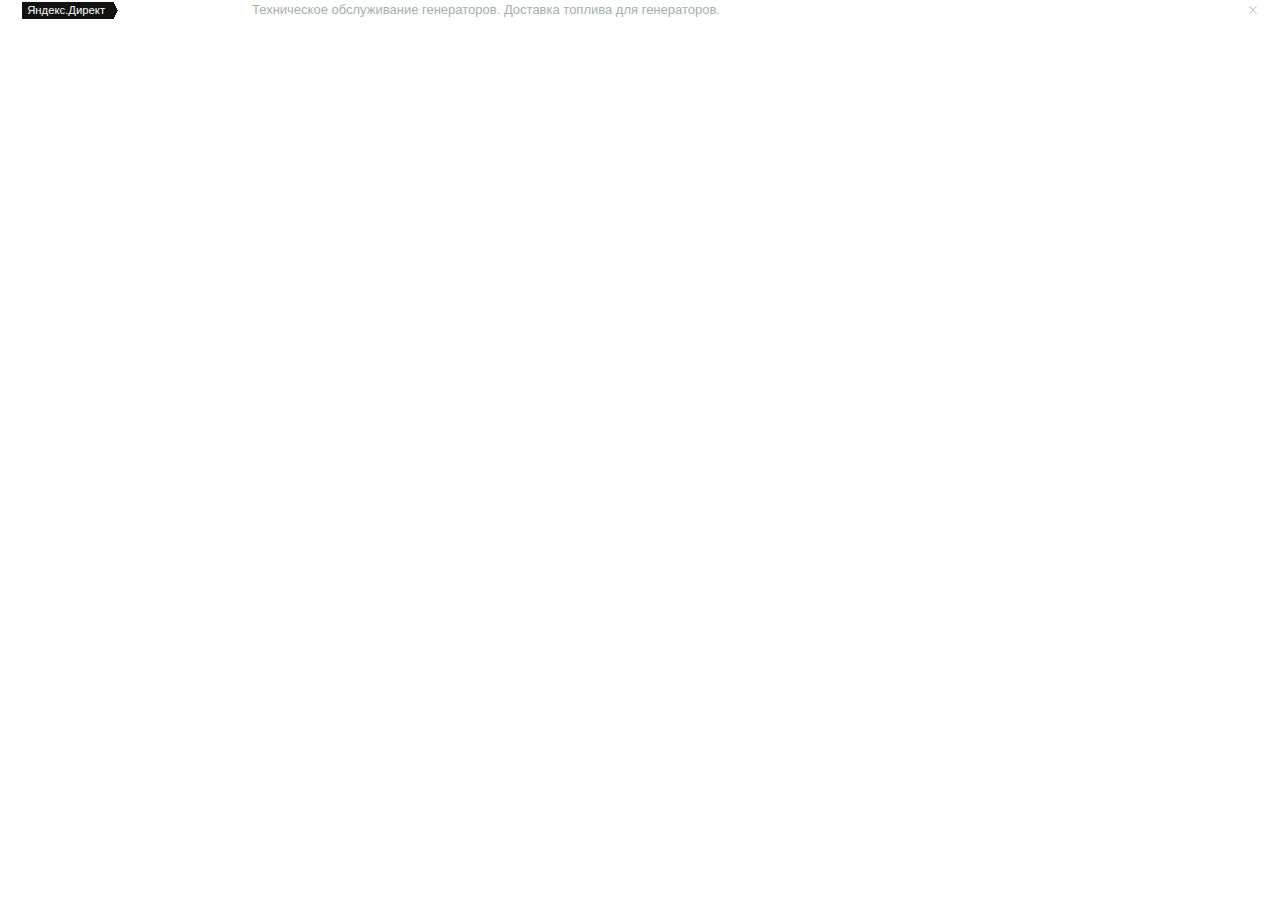
<file: site_Forge/pic/узор_files/direct_target_iframe.htm>
<!DOCTYPE html>
<html><head>
<meta http-equiv="content-type" content="text/html; charset=UTF-8"><meta charset="utf-8"><style>html{overflow:hidden}body{font-family:Arial,Helvetica,sans-serif;font-size:13px;margin:0;padding:0}.yandex_ad_search_frame{position:relative;margin:0 9px 0 1px;padding:10px 10px 10px 10px;background:#faf7f2;border:1px solid #dedddb}.yandex_ad_between_frame{position:relative;margin-right:16px;padding:10px;background:#fff;border:1px solid #dedddb}.yandex_ad_stripe_frame{height:28px;padding:5px 10px 1px 10px;background:#fff1bc}.yandex_ad_stripe-over-gallery_frame{margin:0 20px}html .yandex_ad_search_frame .yap-links-underline-false .yap-contacts{font-size:100%!important;padding-top:.4em!important}html .yandex_ad_search_frame .yap-border-type-none.yap-logo-transparent-true a.yap-logo-text{font-size:100%!important;padding:0!important;text-decoration:none!important}html .yandex_ad_between_frame .yap-links-underline-false .yap-contacts{font-size:100%!important;padding-top:.4em!important}html .yandex_ad_between_frame .yap-border-type-none.yap-logo-transparent-true a.yap-logo-text{font-size:100%!important;padding:0!important;text-decoration:none!important}html .yandex_ad_stripe_frame .yap-type-row .yap-logo{margin-right:1.54em!important}html .yandex_ad_stripe_frame .yap-type-row .yap-item .yap-title-text{font-size:115%!important;margin:0 14px 0 3px!important}html .yandex_ad_stripe_frame .yap-border-type-none.yap-logo-transparent-true a.yap-logo-text{font-size:100%!important;padding:0!important;text-decoration:none!important}html .yandex_ad_stripe_frame .yap-type-row .yap-body-text{position:relative!important;top:1px!important}</style><script charset="utf-8" src="direct_target_iframe_data/watch.js"></script><style type="text/css">.yap-D-I-101833-2,.yap-D-I-101833-2 yatag{display:block!important;box-sizing:content-box!important}.yap-D-I-101833-2,.yap-D-I-101833-2 a,.yap-D-I-101833-2 b,.yap-D-I-101833-2 em,.yap-D-I-101833-2 img,.yap-D-I-101833-2 table,.yap-D-I-101833-2 tbody,.yap-D-I-101833-2 td,.yap-D-I-101833-2 tr{font-size:inherit!important;background:none!important;border:none!important;border-radius:0!important;border-spacing:0!important;border-collapse:collapse!important;box-sizing:content-box!important;clear:none!important;float:none!important;font-variant:normal!important;font-weight:400!important;height:auto!important;letter-spacing:normal!important;line-height:normal!important;margin:0!important;max-height:none!important;max-width:none!important;min-height:0!important;min-width:0!important;outline:none!important;padding:0!important;position:static!important;text-align:left!important;text-decoration:none!important;text-indent:0!important;text-transform:none!important;vertical-align:baseline!important;visibility:visible!important;word-spacing:normal!important}.yap-D-I-101833-2 table{display:table!important;empty-cells:hide!important;table-layout:fixed!important}.yap-D-I-101833-2 table,.yap-D-I-101833-2 td{font-size:100%!important}.yap-D-I-101833-2 td{display:table-cell!important;vertical-align:middle!important}#yap-D-I-101833-2 .yap-layout_block_vertical .yap-title-block{display:block!important}#yap-D-I-101833-2 .yap-layout_block_poster .yap-title-block,#yap-D-I-101833-2 .yap-layout_block_mailru .yap-title-block{display:inline!important}#yap-D-I-101833-2 .yap-type-vertical .yap-logo{position:static!important}#yap-D-I-101833-2 .yap-layout_block_row .yap-logo{top:0!important}.yap-D-I-101833-2{overflow:visible!important;white-space:normal!important;width:100%!important;font-size:100%!important;color:#A4AFAE!important;font-family:inherit!important}.yap-D-I-101833-2,.yap-D-I-101833-2 .yap-layout{position:relative!important;z-index:1!important}.yap-D-I-101833-2 .yap-layout{overflow:hidden!important}.yap-D-I-101833-2 .yap-contacts__item-link:hover,.yap-D-I-101833-2 .yap-domain__text,.yap-D-I-101833-2 .yap-domain__text:hover,.yap-D-I-101833-2 .yap-sitelinks__link span,.yap-D-I-101833-2 .yap-title-block__text span{text-decoration:none!important;border-bottom-style:solid!important}.yap-D-I-101833-2 .yap-layout_block_0x50{font-size:13px!important}.yap-D-I-101833-2 .yap-layout__items{width:100%!important;border-collapse:collapse!important}.yap-D-I-101833-2 .yap-layout__outer{position:relative!important;z-index:1!important;zoom:1!important}.yap-D-I-101833-2 .yap-layout_block_1000x120 .yap-layout__outer,.yap-D-I-101833-2 .yap-layout_block_grid .yap-layout__outer,.yap-D-I-101833-2 .yap-layout_block_horizontal .yap-layout__outer{overflow:hidden!important}.yap-D-I-101833-2 .yap-layout__inner{overflow:hidden!important;width:auto!important;padding:.7em!important}.yap-D-I-101833-2 .yap-layout_type_medium .yap-layout__inner{padding:.6em .1em .6em .6em!important}.yap-D-I-101833-2 .yap-layout_type_medium .yap-layout__warning{margin-right:.4em!important}.yap-D-I-101833-2 .yap-layout__body{margin-top:0.23em!important}.yap-D-I-101833-2 .yap-layout__bd-rating{margin:.4em 0!important}.yap-D-I-101833-2 .yap-layout__schedule,.yap-D-I-101833-2 .yap-layout__sitelinks,.yap-D-I-101833-2 .yap-layout__warning{margin-top:.23em!important}.yap-D-I-101833-2 .yap-layout__adtune{display:none!important;position:absolute!important;right:1px!important;top:1px!important;cursor:pointer!important;z-index:10!important}.yap-D-I-101833-2 .yap-layout__item:hover .yap-layout__adtune,.yap-D-I-101833-2 .yap-layout_adtune-always-visible .yap-layout__adtune{display:block!important}.yap-D-I-101833-2 .yap-layout__adtune-message{left:-101%!important;top:0!important;width:100%!important;height:100%!important;display:block!important;position:absolute!important}.yap-D-I-101833-2 .yap-layout__item_abused .yap-layout__inner,.yap-D-I-101833-2 .yap-layout__item_abused .yap-layout__inner *{visibility:hidden!important}.yap-D-I-101833-2 .yap-layout__item_abused .yap-layout__adtune-message{left:0!important;transition:left .4s ease-out!important}.yap-D-I-101833-2 .yap-layout__picture-rating{margin-top:.23em!important}.yap-D-I-101833-2 .yap-layout__app{margin-top:.6em!important}.yap-D-I-101833-2 .yap-layout_block_fixed .yap-layout__app{margin-top:.4em!important}.yap-D-I-101833-2 .yap-layout_block_320x50 .yap-layout__app{margin-top:0!important;padding-bottom:.2em!important}.yap-D-I-101833-2 .yap-layout_hide_app .yap-layout__app{display:none!important}.yap-D-I-101833-2 .yap-layout_block_fixed.yap-layout_type_narrow .yap-layout__app{padding-right:5px!important;text-align:center!important}.yap-D-I-101833-2 .yap-layout_block_0x50 .yap-layout__extra{margin-top:-1px!important}.yap-D-I-101833-2 .yap-layout_block_320x50 .yap-layout__item_adtune .yap-layout__title{margin-right:14px!important}.yap-D-I-101833-2 .yap-layout_block_320x100 .yap-layout__body{margin-top:0!important}.yap-D-I-101833-2 .yap-layout__app_style_android{padding-top:.3em!important}.yap-D-I-101833-2 .yap-layout__wrapper{background:transparent!important;border:0 solid #DDDCDA!important;border-radius:0!important;position:relative!important;z-index:1!important}.yap-D-I-101833-2 .yap-layout_block_horizontal .yap-layout__wrapper{margin-right:!important}.yap-D-I-101833-2 .yap-layout_block_grid .yap-layout__wrapper{margin-right:!important}.yap-D-I-101833-2 .yap-layout_block_fixed-vertical .yap-layout__wrapper{height:NaNpx!important}.yap-D-I-101833-2 .yap-layout_block_fixed-horizontal .yap-layout__wrapper{margin-left:17px!important;width:NaNpx!important;height:NaNpx!important}.yap-D-I-101833-2 .yap-layout_block_320x100.yap-layout_block_fixed-horizontal .yap-layout__wrapper{margin-left:15px!important;width:NaNpx!important}.yap-D-I-101833-2 .yap-layout_block_0x50 .yap-layout__wrapper{padding-left:17px!important;border:none!important;background:transparent!important}.yap-D-I-101833-2 .yap-layout__logo{display:inline-block!important;padding-left:.7em!important;box-sizing:border-box!important;background:#121212!important}.yap-D-I-101833-2 .yap-layout_type_medium .yap-layout__logo{padding-left:.6em!important}.yap-D-I-101833-2 .yap-layout_block_fixed-vertical .yap-layout__logo{padding-left:5px!important}.yap-D-I-101833-2 .yap-layout_block_fixed-horizontal .yap-layout__logo{overflow:hidden!important;position:absolute!important;left:0!important;top:0!important;width:17px!important;height:100%!important;padding:0!important}.yap-D-I-101833-2 .yap-layout_block_compact .yap-layout__logo{z-index:1!important;position:relative!important;float:left!important;margin-right:.5em!important;padding-left:.4em!important}.yap-D-I-101833-2 .yap-layout_block_0x50 .yap-layout__logo{overflow:hidden!important;position:absolute!important;left:0!important;top:0!important;width:17px!important;height:100%!important;padding:0!important;margin:0!important}.yap-D-I-101833-2 .yap-layout_block_compact .yap-layout__item_abused .yap-layout__logo,.yap-D-I-101833-2 .yap-layout_block_compact .yap-layout__item_abused .yap-layout__logo *{visibility:visible!important}.yap-D-I-101833-2 .yap-layout_block_row .yap-layout__logo{float:none!important;display:inline-block!important;vertical-align:!important}.yap-D-I-101833-2 .yap-layout_block_mailru .yap-layout__logo{padding:.4em .8em!important;font-size:120%!important;color:#666!important;background:none!important}.yap-D-I-101833-2 .yap-layout__item{vertical-align:top!important;border:0 solid #DDDCDA!important;border-radius:0!important;background:transparent!important}.yap-D-I-101833-2 .yap-layout__item_abused{background:#fff!important}.yap-D-I-101833-2 .yap-layout_block_vertical .yap-layout__item{border-bottom-width:!important}.yap-D-I-101833-2 .yap-layout_block_vertical tr:last-child .yap-layout__item{border-bottom-width:!important}.yap-D-I-101833-2 .yap-layout_block_horizontal .yap-layout__item{width:100.00%!important;border-right-width:0!important}.yap-D-I-101833-2 .yap-layout_block_horizontal .yap-layout__item:last-child{border-right-width:!important}.yap-D-I-101833-2 .yap-layout_block_grid .yap-layout__item{width:200.00%!important}.yap-D-I-101833-2 .yap-layout_block_grid .yap-layout__item_nth_1,.yap-D-I-101833-2 .yap-layout_block_grid .yap-layout__item_nth_2{border-bottom-width:!important}.yap-D-I-101833-2 .yap-layout_block_grid .yap-layout__item_nth_1,.yap-D-I-101833-2 .yap-layout_block_grid .yap-layout__item_nth_3{border-right-width:!important}.yap-D-I-101833-2 .yap-layout_block_fixed-vertical .yap-layout__item{vertical-align:middle!important}.yap-D-I-101833-2 .yap-layout_block_compact .yap-layout__item{overflow:hidden!important;padding:.1539em!important;padding-right:15px!important}.yap-D-I-101833-2 .yap-layout_block_poster .yap-layout__item{tap-highlight-color:transparent!important;outline:none!important}.yap-D-I-101833-2 .yap-layout_block_poster .yap-layout__item_picture_true{cursor:pointer!important}.yap-D-I-101833-2 .yap-layout_block_poster .yap-layout__item_picture_false{background-color:#fff!important}.yap-D-I-101833-2 .yap-layout_block_poster .yap-layout__item_abused{background:#fff!important}.yap-D-I-101833-2 .yap-layout_block_0x50 .yap-layout__item{height:50px!important;border:0 solid #DDDCDA!important;border-radius:0!important;background:transparent!important;padding:0 15px 0 0!important}.yap-D-I-101833-2 .yap-layout_block_0x50 .yap-layout__item.yap-layout__item_picture_false{padding-left:5px!important}.yap-D-I-101833-2 .yap-layout_type_compatible .yap-layout__picture,.yap-D-I-101833-2 .yap-layout_type_medium .yap-layout__picture,.yap-D-I-101833-2 .yap-layout_type_wide .yap-layout__picture{float:left!important;padding-right:.7em!important}.yap-D-I-101833-2 .yap-layout_type_medium .yap-layout__picture{padding-right:.6em!important}.yap-D-I-101833-2 .yap-layout_type_narrow .yap-layout__picture{padding-bottom:.7em!important;margin:0 auto!important}.yap-D-I-101833-2 .yap-layout_block_fixed.yap-layout_type_compatible .yap-layout__picture,.yap-D-I-101833-2 .yap-layout_block_fixed.yap-layout_type_medium .yap-layout__picture,.yap-D-I-101833-2 .yap-layout_block_fixed.yap-layout_type_wide .yap-layout__picture{padding-right:5px!important}.yap-D-I-101833-2 .yap-layout_block_fixed.yap-layout_block_adaptive .yap-layout__picture{padding-right:6px!important}.yap-D-I-101833-2 .yap-layout_block_fixed.yap-layout_type_narrow .yap-layout__picture{padding-bottom:5px!important;position:relative!important;left:-2px!important}.yap-D-I-101833-2 .yap-layout_block_fixed.yap-layout_block_adaptive.yap-layout_type_narrow .yap-layout__picture{padding:0 0 7px!important;left:0!important}.yap-D-I-101833-2 .yap-layout_block_fixed.yap-layout_block_320x50 .yap-layout__picture{padding:0!important;overflow:hidden!important;border-radius:0!important}.yap-D-I-101833-2 .yap-layout_block_poster .yap-layout__picture{float:none!important;display:block!important;padding:0!important;margin-bottom:0!important;margin-right:0!important;background-position:50%!important;background-repeat:no-repeat!important;background-size:contain!important;box-shadow:inset 0 0 0 1px rgba(0,0,0,.1)!important;border:none!important;position:absolute!important;z-index:2!important;left:50%!important;top:50%!important}.yap-D-I-101833-2 .yap-layout_block_poster .yap-layout__picture_plain{border:none!important;box-shadow:none!important}.yap-D-I-101833-2 .yap-layout_block_mailru .yap-layout__picture{padding-right:.6em!important}.yap-D-I-101833-2 .yap-layout_block_0x50 .yap-layout__picture{overflow:hidden!important;float:left!important;margin:-2px 0!important;margin-right:6px!important;border-radius:0!important}.yap-D-I-101833-2 .yap-layout__icon{display:block!important}.yap-D-I-101833-2 .yap-layout__icon-img{display:block!important;width:100%!important;height:auto!important}.yap-D-I-101833-2 .yap-layout_type_medium .yap-layout__content,.yap-D-I-101833-2 .yap-layout_type_wide .yap-layout__content{overflow:hidden!important}.yap-D-I-101833-2 .yap-layout__item_picture_false .yap-layout__content{overflow:visible!important}.yap-D-I-101833-2 .yap-layout_type_medium .yap-layout__item_age .yap-layout__content,.yap-D-I-101833-2 .yap-layout_type_wide .yap-layout__item_age .yap-layout__content{padding-bottom:1px!important}.yap-D-I-101833-2 .yap-layout_block_adaptive .yap-layout__content{zoom:1!important}.yap-D-I-101833-2 .yap-layout_block_320x50 .yap-layout__content{padding:2px 1px 1px 5px!important}#yap-D-I-101833-2 .yap-layout_block_compact .yap-layout__content{overflow:hidden!important}.yap-D-I-101833-2 .yap-layout_block_row .yap-layout__content{display:inline!important;margin-left:.6em!important;text-overflow:ellipsis!important}.yap-D-I-101833-2 .yap-layout_block_poster .yap-layout__content{position:relative!important;z-index:1!important;zoom:1!important}.yap-D-I-101833-2 .yap-layout_block_poster .yap-layout__item_video .yap-layout__content{margin-bottom:-1px!important;padding-bottom:1px!important}.yap-D-I-101833-2 .yap-layout_block_0x50 .yap-layout__content{padding:2px 2px 2px 0!important}.yap-D-I-101833-2 .yap-layout_block_320x50.yap-layout_block_fixed-small .yap-layout__content{line-height:11px!important}.yap-D-I-101833-2 .yap-layout__contacts{margin-top:.23em!important}.yap-D-I-101833-2 .yap-layout_hide_contacts.yap-layout_hide_domain .yap-layout__contacts{display:none!important}.yap-D-I-101833-2 .yap-layout_block_320x50 .yap-layout__contacts{margin-top:0!important}.yap-D-I-101833-2 .yap-layout_block_poster .yap-layout__contacts{margin-top:.63em!important}.yap-D-I-101833-2 .yap-layout_block_mailru .yap-layout__contacts{padding-top:.6em!important;margin-top:0!important;overflow:hidden!important}.yap-D-I-101833-2 .yap-layout_block_mailru-vertical .yap-layout__contacts{clear:both!important;zoom:1!important}.yap-D-I-101833-2 .yap-layout_block_0x50 .yap-layout__contacts{margin-top:0!important}.yap-D-I-101833-2 .yap-layout__rating{position:relative!important;top:.1em!important;display:inline-block!important;vertical-align:top!important;margin-left:.5em!important;font-size:.8em!important}.yap-D-I-101833-2 .yap-layout_hide-title-rating .yap-layout__rating{display:none!important}.yap-D-I-101833-2 .yap-layout_block_0x50 .yap-layout__rating{margin-left:1em!important}.yap-D-I-101833-2 .yap-layout__age{vertical-align:top!important;display:inline-block!important}.yap-D-I-101833-2 .yap-layout_block_compact .yap-layout__age{position:absolute!important;right:0!important;top:0!important;margin:0!important}.yap-D-I-101833-2 .yap-layout_block_row .yap-layout__age{display:inline!important;position:static!important;margin-left:.6em!important}.yap-D-I-101833-2 .yap-layout_block_0x50 .yap-layout__age{top:2px!important}.yap-D-I-101833-2 .yap-layout_block_poster .yap-layout__age{vertical-align:middle!important;margin-top:-2px!important}.yap-D-I-101833-2 .yap-layout__address{zoom:1!important;overflow:hidden!important;width:100%!important;margin-top:.23em!important}.yap-D-I-101833-2 .yap-layout_hide_address .yap-layout__address{display:none!important}.yap-D-I-101833-2 .yap-layout_block_mailru .yap-layout__address{width:auto!important}.yap-D-I-101833-2 .yap-layout_block_vertical .yap-layout__items{border-spacing:0 0!important;margin-top:0!important;margin-bottom:0!important}.yap-D-I-101833-2 .yap-layout_block_horizontal .yap-layout__items{border-spacing:!important;margin-left:!important}.yap-D-I-101833-2 .yap-layout_block_grid .yap-layout__items{border-spacing:!important;margin:!important}.yap-D-I-101833-2{width:!important;height:!important}.yap-D-I-101833-2 .yap-layout_block_fixed{font-size:13px!important;width:px!important;height:px!important}.yap-D-I-101833-2 .yap-layout_block_fixed.yap-layout_block_fixed-medium{font-size:11px!important}.yap-D-I-101833-2 .yap-layout_block_fixed.yap-layout_block_fixed-small{font-size:10px!important}.yap-D-I-101833-2 .yap-layout_block_fixed.yap-layout_invisible,.yap-D-I-101833-2 .yap-layout_block_fixed.yap-layout_invisible *{visibility:hidden!important}.yap-D-I-101833-2 .yap-layout_block_fixed .yap-layout__items{height:100%!important}.yap-D-I-101833-2 .yap-layout_block_fixed .yap-layout__inner{padding:5px 1px 5px 5px!important}.yap-D-I-101833-2 .yap-layout_block_fixed.yap-layout_block_adaptive .yap-layout__inner{padding:5px 6px!important}.yap-D-I-101833-2 .yap-layout_block_fixed .yap-layout__warning{margin-right:4px!important}.yap-D-I-101833-2 .yap-layout_block_fixed.yap-layout_block_fixed-small .yap-layout__warning{margin-top:0!important}.yap-D-I-101833-2 .yap-layout_hide_schedule .yap-layout__schedule,.yap-D-I-101833-2 .yap-layout_hide_sitelinks .yap-layout__sitelinks{display:none!important}.yap-D-I-101833-2 .yap-layout_block_fixed-horizontal.yap-layout_text-inline .yap-layout__body,.yap-D-I-101833-2 .yap-layout_block_fixed-horizontal.yap-layout_text-inline .yap-layout__title{display:inline!important}.yap-D-I-101833-2 .yap-layout_block_fixed-horizontal.yap-layout_text-inline .yap-layout__title{margin-right:5px!important}.yap-D-I-101833-2 .yap-layout_block_fixed-horizontal.yap-layout_text-inline .yap-layout__body{margin-top:0!important}.yap-D-I-101833-2 .yap-layout_block_320x100 .yap-layout__inner{padding:5px!important;padding-right:1px!important}.yap-D-I-101833-2 .yap-layout_block_160x600 .yap-layout__inner{padding-right:0!important}.yap-D-I-101833-2 .yap-layout_block_320x50 .yap-layout__inner{padding:0!important}.yap-D-I-101833-2 .yap-layout_block_320x50 .yap-layout__body,.yap-D-I-101833-2 .yap-layout_block_320x50 .yap-layout__schedule,.yap-D-I-101833-2 .yap-layout_block_320x50 .yap-layout__sitelinks,.yap-D-I-101833-2 .yap-layout_block_320x50 .yap-layout__warning{margin-top:0!important}.yap-D-I-101833-2 .yap-layout_block_300x250 .yap-layout__wrapper{position:relative!important;margin:0!important;width:auto!important;height:250px!important;overflow:hidden!important}.yap-D-I-101833-2 .yap-layout_block_300x250 .yap-layout__item{position:relative!important;min-height:100%!important;vertical-align:top!important}.yap-D-I-101833-2 .yap-layout_block_300x250 .yap-layout__outer{padding:14px 14px 17px!important}.yap-D-I-101833-2 .yap-layout_block_300x250 .yap-layout__inner{padding:0!important}#yap-D-I-101833-2 .yap-layout_block_300x250 .yap-layout__title{padding-bottom:0.38em!important;display:block!important;line-height:1.1!important;font-size:27px!important;box-sizing:border-box!important}#yap-D-I-101833-2 .yap-layout_block_300x250 .yap-layout__content{width:100%!important;overflow:hidden!important;font-size:15px!important;box-sizing:border-box!important}#yap-D-I-101833-2 .yap-layout_block_300x250 .yap-layout__warning{margin:0!important;padding-top:5px!important;clear:both!important}#yap-D-I-101833-2 .yap-layout_block_300x250 .yap-layout__picture{position:relative!important;float:right!important;padding:0!important;margin-left:14px!important;margin-bottom:2px!important;padding-bottom:1px!important;overflow:hidden!important;text-align:right!important}#yap-D-I-101833-2 .yap-layout_block_300x250 .yap-layout__picture img{position:relative!important;height:100%!important}#yap-D-I-101833-2 .yap-layout_block_300x250 .yap-layout__body{margin-top:0!important;overflow:hidden!important;line-height:1.1!important;word-wrap:break-word!important}#yap-D-I-101833-2 .yap-layout_block_300x250 .yap-layout__age{margin-bottom:1px!important;font-size:14px!important;vertical-align:middle!important}#yap-D-I-101833-2 .yap-layout_block_300x250 .yap-layout__app{margin-top:11px!important;overflow:hidden!important}#yap-D-I-101833-2 .yap-layout_block_300x250.yap-layout_two-ads .yap-layout__item{min-height:auto!important;vertical-align:middle!important}#yap-D-I-101833-2 .yap-layout_block_300x250.yap-layout_two-ads .yap-layout__item_nth_2{padding-bottom:12px!important}#yap-D-I-101833-2 .yap-layout_block_300x250.yap-layout_two-ads .yap-layout__outer{padding:7px 14px!important}#yap-D-I-101833-2 .yap-layout_block_300x250.yap-layout_two-ads .yap-layout__title{padding-bottom:5px!important;font-size:22px!important}#yap-D-I-101833-2 .yap-layout_block_300x250.yap-layout_two-ads .yap-layout__content{font-size:14px!important}#yap-D-I-101833-2 .yap-layout_block_300x250.yap-layout_two-ads .yap-layout__warning{padding-top:3px!important}.yap-D-I-101833-2 .yap-layout_block_compact{min-width:290px!important;overflow:hidden!important}.yap-D-I-101833-2 .yap-layout_block_compact .yap-layout__inner{padding:0!important;overflow:hidden!important;text-overflow:ellipsis!important;position:relative!important;z-index:1!important}.yap-D-I-101833-2 .yap-layout_block_compact .yap-layout__title{white-space:nowrap!important;overflow:hidden!important;text-overflow:ellipsis!important}.yap-D-I-101833-2 .yap-layout_block_compact .yap-layout__item_age_true .yap-layout__title{padding-right:3em!important}.yap-D-I-101833-2 .yap-layout_block_compact .yap-layout__title-domain{display:inline!important;padding-left:.4em!important}.yap-D-I-101833-2 .yap-layout_block_compact.yap-layout_hide-title-domain .yap-layout__title-domain{display:none!important}.yap-D-I-101833-2 .yap-layout_block_compact .yap-layout__body{margin-top:0!important;white-space:nowrap!important;overflow:hidden!important;text-overflow:ellipsis!important}.yap-D-I-101833-2 .yap-layout_block_compact .yap-layout__adtune{position:absolute!important;right:2px!important;top:4px!important;z-index:5!important}.yap-D-I-101833-2 .yap-layout_block_row{min-width:500px!important;white-space:nowrap!important}.yap-D-I-101833-2 .yap-layout_block_row .yap-layout__body,.yap-D-I-101833-2 .yap-layout_block_row .yap-layout__title{display:inline!important}.yap-D-I-101833-2 .yap-layout_block_row .yap-layout__item_age_true .yap-layout__title{padding-right:0!important}.yap-D-I-101833-2 .yap-layout_block_row .yap-layout__title-domain{display:none!important}.yap-D-I-101833-2 .yap-layout_block_row .yap-layout__body,.yap-D-I-101833-2 .yap-layout_block_row .yap-layout__body-domain{margin-left:.4em!important}.yap-D-I-101833-2 .yap-layout_block_row .yap-layout__adtune{right:1px!important;top:50%!important;margin-top:-7px!important}.yap-D-I-101833-2 .yap-layout_block_row .yap-favicon{vertical-align:top!important}.yap-D-I-101833-2 .yap-layout_block_row .yap-layout__inner{padding:!important}.yap-D-I-101833-2 .yap-layout_block_poster{max-width:300px!important;min-width:200px!important;font-size:13px!important}.yap-D-I-101833-2 .yap-layout_block_poster .yap-layout__inner,.yap-D-I-101833-2 .yap-layout_block_poster .yap-layout__outer{overflow:hidden!important;position:relative!important;z-index:1!important;zoom:1!important}.yap-D-I-101833-2 .yap-layout_block_poster .yap-layout__inner{padding:7px!important;margin:0!important}.yap-D-I-101833-2 .yap-layout_block_poster .yap-layout__slider,.yap-D-I-101833-2 .yap-layout_block_poster .yap-layout__title,.yap-D-I-101833-2 .yap-layout_block_poster .yap-layout__warning{padding:9px!important;background:#fff!important;position:relative!important;z-index:3!important;margin:0!important}.yap-D-I-101833-2 .yap-layout_block_poster .yap-layout__title{padding-right:25px!important}.yap-D-I-101833-2 .yap-layout_block_poster .yap-layout__body{margin:0!important}.yap-D-I-101833-2 .yap-layout_block_poster .yap-layout__arrow{position:absolute!important;bottom:0!important;right:0!important;width:28px!important;height:28px!important;line-height:28px!important;text-align:center!important;transition:opacity .3s ease-in-out,bottom .3s ease-in-out,-webkit-transform .3s ease-in-out!important;transition:opacity .3s ease-in-out,transform .3s ease-in-out,bottom .3s ease-in-out!important;transition:opacity .3s ease-in-out,transform .3s ease-in-out,bottom .3s ease-in-out,-webkit-transform .3s ease-in-out!important;opacity:.6!important}.yap-D-I-101833-2 .yap-layout_block_poster .yap-layout__item_short_true .yap-layout__arrow{bottom:-.3em!important}.yap-D-I-101833-2 .yap-layout_block_poster .yap-layout__arrow_roll-up{right:-28px!important;opacity:0!important;-webkit-transform:translateY(-15px) rotateX(180deg)!important;transform:translateY(-15px) rotateX(180deg)!important;transition:opacity .3s ease-in-out,right 0ms linear .3s,-webkit-transform .3s ease-in-out!important;transition:opacity .3s ease-in-out,transform .3s ease-in-out,right 0ms linear .3s!important;transition:opacity .3s ease-in-out,transform .3s ease-in-out,right 0ms linear .3s,-webkit-transform .3s ease-in-out!important}.yap-D-I-101833-2 .yap-layout_block_poster .yap-layout__arrow path,.yap-D-I-101833-2 .yap-layout_block_poster .yap-layout__arrow path:hover{fill:#A4AFAE!important}.yap-D-I-101833-2 .yap-layout_block_poster .yap-layout__adtune{z-index:5!important;display:block!important;position:absolute!important;right:14px!important;top:14px!important}.yap-D-I-101833-2 .yap-layout_block_poster .yap-layout__sitelinks{margin-top:.55em!important}.yap-D-I-101833-2 .yap-layout_block_poster .yap-layout__app,.yap-D-I-101833-2 .yap-layout_block_poster .yap-layout__schedule{margin-top:.63em!important}.yap-D-I-101833-2 .yap-layout_block_poster .yap-layout__title-domain,.yap-D-I-101833-2 .yap-layout_block_poster .yap-layout__title-rating{margin-top:.23em!important}.yap-D-I-101833-2 .yap-layout_block_poster .yap-layout__title-domain{font-size:13px!important}.yap-D-I-101833-2 .yap-layout_block_poster .yap-layout__bg{position:absolute!important;z-index:1!important;top:0!important;left:0!important;width:100%!important;height:100%!important;text-align:center!important}.yap-D-I-101833-2 .yap-layout_block_poster .yap-layout__bg_old-ie,.yap-D-I-101833-2 .yap-layout_block_poster .yap-layout__bg_svg{top:-30%!important;left:-50%!important;width:200%!important;height:200%!important}.yap-D-I-101833-2 .yap-layout_block_poster .yap-layout__bg-img{width:100%!important;height:100%!important;background-position:50% 50%!important;background-size:cover!important;background-repeat:no-repeat!important;background-color:#fff!important;opacity:.3!important;-webkit-transform:scale(2)!important;-ms-transform:scale(2)!important;transform:scale(2)!important;-webkit-transform-origin:center 30%!important;-ms-transform-origin:center 30%!important;transform-origin:center 30%!important;-webkit-filter:blur(2px)!important;filter:blur(2px)!important}.yap-D-I-101833-2 .yap-layout_block_poster .yap-layout__bg_svg svg{position:absolute!important;top:0!important;left:0!important;width:100%!important;height:100%!important;opacity:.3!important}.yap-D-I-101833-2 .yap-layout_block_poster .yap-layout__bg_old-ie img{height:100%!important;display:inline-block!important;opacity:.3!important;filter:alpha(opacity=30)!important}.yap-D-I-101833-2 .yap-layout_block_poster .yap-layout__video{position:absolute!important;z-index:2!important;left:50%!important;top:50%!important;transition:visibility 0s linear 0s!important}.yap-D-I-101833-2 .yap-layout_block_poster .yap-layout__slider{z-index:2!important;box-sizing:border-box!important;padding-top:0!important;transition:opacity .3s ease-in-out,-webkit-transform .3s ease-in-out!important;transition:transform .3s ease-in-out,opacity .3s ease-in-out!important;transition:transform .3s ease-in-out,opacity .3s ease-in-out,-webkit-transform .3s ease-in-out!important;-webkit-transform:translateY(-100%)!important;-ms-transform:translateY(-100%)!important;transform:translateY(-100%)!important;-webkit-transform-origin:left top!important;-ms-transform-origin:left top!important;transform-origin:left top!important;opacity:0!important}.yap-D-I-101833-2 .yap-layout_block_poster .yap-layout__item_hover .yap-layout__slider,.yap-D-I-101833-2 .yap-layout_block_poster .yap-layout__item_picture_false .yap-layout__slider{-webkit-transform:none!important;-ms-transform:none!important;transform:none!important;opacity:1!important}.yap-D-I-101833-2 .yap-layout_block_poster .yap-layout__item_hover .yap-layout__video{visibility:hidden!important;transition:visibility 0s linear .3s!important}.yap-D-I-101833-2 .yap-layout_block_poster .yap-layout__item_hover .yap-layout__arrow{-webkit-transform:translateY(30px)!important;-ms-transform:translateY(30px)!important;transform:translateY(30px)!important;opacity:0!important}.yap-D-I-101833-2 .yap-layout_block_poster .yap-layout__item_hover .yap-layout__arrow_roll-up{right:0!important;display:block!important;opacity:.6!important;-webkit-transform:rotateX(180deg)!important;transform:rotateX(180deg)!important;transition:opacity .3s ease-in-out,right 0ms linear,-webkit-transform .3s ease-in-out!important;transition:opacity .3s ease-in-out,transform .3s ease-in-out,right 0ms linear!important;transition:opacity .3s ease-in-out,transform .3s ease-in-out,right 0ms linear,-webkit-transform .3s ease-in-out!important}.yap-D-I-101833-2 .yap-layout_block_poster .yap-layout__arrow svg{height:100%!important}.yap-D-I-101833-2 .yap-layout_block_poster .yap-layout__item_abused .yap-layout__bg{display:none!important}.yap-D-I-101833-2 .yap-layout_block_poster-horizontal{max-width:300px!important;min-width:200px!important}.yap-D-I-101833-2 .yap-layout_block_poster-horizontal .yap-layout__outer,.yap-D-I-101833-2 .yap-layout_block_poster-horizontal .yap-layout__slider-inner,.yap-D-I-101833-2 .yap-layout_block_poster-horizontal .yap-layout__title{box-sizing:border-box!important}.yap-D-I-101833-2 .yap-layout_block_mobile .yap-layout__outer{font-size:19px!important}.yap-D-I-101833-2 .yap-layout_block_mobile .yap-layout__wrapper{height:100%!important;box-sizing:border-box!important}.yap-D-I-101833-2 .yap-layout_block_mobile .yap-layout__inner{padding:19px 19px 22px!important}.yap-D-I-101833-2 .yap-layout_block_mobile .yap-layout__content{margin-bottom:14px!important}.yap-D-I-101833-2 .yap-layout_block_fixed.yap-layout_block_mobile .yap-layout__picture{width:100%!important;margin-bottom:17px!important;padding:0!important;overflow:hidden!important}.yap-D-I-101833-2 .yap-layout_block_mobile .yap-layout__warning{margin:0!important}.yap-D-I-101833-2 .yap-layout_block_mobile .yap-layout__title{margin:0!important}.yap-D-I-101833-2 .yap-layout_block_mobile .yap-layout__body{font-size:inherit!important}.yap-D-I-101833-2 .yap-layout_block_mobile .yap-layout__app,.yap-D-I-101833-2 .yap-layout_block_mobile .yap-layout__contacts{margin-top:17px!important}.yap-D-I-101833-2 .yap-layout_block_480x320 .yap-layout__item{vertical-align:middle!important}.yap-D-I-101833-2 .yap-layout_block_480x320 .yap-layout__picture{float:right!important;margin-left:11px!important}.yap-D-I-101833-2 .yap-layout_block_mobile .yap-layout__title-wrap{display:table!important;border-collapse:collapse!important;margin-bottom:14px!important}.yap-D-I-101833-2 .yap-layout_block_mobile .yap-layout__title,.yap-D-I-101833-2 .yap-layout_block_mobile .yap-layout__title-icon{display:table-cell!important;vertical-align:middle!important}.yap-D-I-101833-2 .yap-layout_block_mobile .yap-layout__title-icon{height:82px!important;padding-right:.5em!important}.yap-D-I-101833-2 .yap-layout_block_mobile .yap-layout__title-icon-link{display:block!important;height:82px!important}.yap-D-I-101833-2 .yap-layout_block_mobile .yap-layout__title-icon-image{display:block!important;height:100%!important}.yap-D-I-101833-2 .yap-layout_block_480x320 .yap-layout__adtune{z-index:4!important;position:absolute!important;right:10px!important;top:10px!important}.yap-D-I-101833-2 .yap-vk-main{font-family:Tahoma,Arial,Verdana,Lucida Sans,sans-serif!important;font-style:normal!important;font-weight:400!important;width:118px!important;padding:0!important;margin:0!important}.yap-D-I-101833-2 .yap-vk-main,.yap-D-I-101833-2 .yap-vk-main yatag{display:block!important}.yap-D-I-101833-2 .yap-vk-main img{border:0!important;display:inline-block!important}.yap-D-I-101833-2 .yap-vk-logo,.yap-D-I-101833-2 .yap-vk-logo *{color:#777!important;font-size:.91em!important;line-height:11px!important;font-weight:400!important;font-style:normal!important}.yap-D-I-101833-2 .yap-vk-logo{padding:3px 0 4px!important;text-align:center!important}.yap-D-I-101833-2 .yap-vk-main a.yap-vk-item,.yap-D-I-101833-2 .yap-vk-main a.yap-vk-item:hover,.yap-D-I-101833-2 .yap-vk-main a.yap-vk-item:visited{position:relative!important;display:block!important;padding:8px 3px 11px!important;text-decoration:none!important;color:#000!important;text-align:center!important;border-bottom:1px solid #dce3e9!important}.yap-D-I-101833-2 .yap-vk-main a.yap-vk-item.yap-vk-item-1{border-top:1px solid #dce3e9!important}.yap-D-I-101833-2 .yap-vk-title{color:#FFFFFF!important;font-weight:700!important;word-wrap:break-word!important}.yap-D-I-101833-2 .yap-vk-domain{color:#777!important;font-size:.91em!important;padding-top:3px!important;word-wrap:break-word!important}.yap-D-I-101833-2 .yap-vk-image{padding-top:9px!important}.yap-D-I-101833-2 .yap-vk-body{padding-top:10px!important;word-wrap:break-word!important}.yap-D-I-101833-2 .yap-vk-age,.yap-D-I-101833-2 .yap-vk-warning{color:#777!important;font-size:.82em!important;line-height:130%!important;padding-top:10px!important}.yap-D-I-101833-2 .yap-vk-app{margin-top:9px!important}.yap-D-I-101833-2 .yap-vk-new-main{width:145px!important;font-size:12px!important}.yap-D-I-101833-2 .yap-vk-new-main *{font-size:inherit!important;line-height:inherit!important}.yap-D-I-101833-2 .yap-vk-new-logo,.yap-D-I-101833-2 .yap-vk-new-logo *{color:#939699!important;font-weight:400!important;font-style:normal!important}.yap-D-I-101833-2 .yap-vk-new-logo{padding:3px 0 4px!important}.yap-D-I-101833-2 .yap-vk-new-main a.yap-vk-new-item,.yap-D-I-101833-2 .yap-vk-new-main a.yap-vk-new-item:hover,.yap-D-I-101833-2 .yap-vk-new-main a.yap-vk-new-item:visited{position:relative!important;border-bottom:1px solid #e2e6ed!important;padding:15px 0 13px!important;display:block!important;text-align:left!important}.yap-D-I-101833-2 .yap-vk-new-picture{position:relative!important;margin:0 0 7px!important}.yap-D-I-101833-2 .yap-vk-new-picture-border{position:absolute!important;top:0!important;right:0!important;bottom:0!important;left:0!important;border-radius:2px!important;border:1px solid rgba(0,0,0,.04)!important;pointer-events:none!important}.yap-D-I-101833-2 .yap-vk-new-image{display:block!important;border-radius:2px!important}.yap-D-I-101833-2 .yap-vk-new-title{color:#FFFFFF!important;font-weight:700!important;font-size:12px!important;line-height:15px!important;-webkit-font-smoothing:antialiased!important}.yap-D-I-101833-2 .yap-vk-new-domain{padding-top:1px!important;color:#939699!important;word-wrap:break-word!important;font-size:12px!important;line-height:15px!important}.yap-D-I-101833-2 .yap-vk-new-body{padding-top:3px!important;color:#A4AFAE!important;font-size:12px!important;line-height:15px!important}.yap-D-I-101833-2 .yap-vk-new-warning{padding-top:3px!important;color:#939699!important;font-size:.82em!important;line-height:1.3em!important}.yap-D-I-101833-2 .yap-vk-new-main .yap-vk-new-age{position:absolute!important;bottom:6px!important;right:6px!important;padding:0!important;margin:0!important;width:24px!important;height:15px!important;border-radius:40px!important;background-color:rgba(0, 0, 0, 0.7)!important;color:#fff!important;text-align:center!important;line-height:15px!important;font-size:9px!important}.yap-D-I-101833-2 .yap-vk-new-app{margin-top:5px!important}.yap-D-I-101833-2 .yap-layout_block_mailru{font-size:10px!important}.yap-D-I-101833-2 .yap-layout_block_mailru .yap-layout__inner{padding:.4em .8em 1.2em!important;overflow:hidden!important}.yap-D-I-101833-2 .yap-layout_block_mailru .yap-layout__title{margin-bottom:.5em!important}.yap-D-I-101833-2 .yap-layout_block_mailru .yap-layout__body{margin-top:0!important;overflow:hidden!important}.yap-D-I-101833-2 .yap-layout_block_mailru .yap-layout__warning{padding-top:.6em!important;margin-top:0!important;overflow:hidden!important;clear:both!important;zoom:1!important}.yap-D-I-101833-2 .yap-layout_block_mailru .yap-layout__adtune{right:3px!important}.yap-D-I-101833-2 .yap-layout_block_mailru .yap-layout__app{display:table-cell!important;margin:0!important;padding-top:.4em!important}.yap-D-I-101833-2 .yap-layout_block_mailru .yap-body-text,.yap-D-I-101833-2 .yap-layout_block_mailru .yap-layout__app{font-size:120%!important}.yap-D-I-101833-2 .yap-layout_block_mailru .yap-domain{font-size:110%!important}.yap-D-I-101833-2 .yap-layout_block_mailru .yap-warning{border-radius:0!important;font-size:100%!important}.yap-D-I-101833-2 .yap-layout_block_mailru .yap-domain:hover{color:#FFFFFF!important}.yap-D-I-101833-2 .yap-logo-block{position:relative!important;z-index:1!important}.yap-D-I-101833-2 .yap-layout_block_fixed .yap-logo-block{height:16px!important}.yap-D-I-101833-2 .yap-logo-block__text{font-family:Arial,sans-serif!important;font-size:87%!important;padding-right:4px!important;line-height:1.4!important;font-weight:400!important;color:#fff!important;text-decoration:none!important}.yap-D-I-101833-2 .yap-logo-block__text em{font-weight:400!important;font-style:normal!important;vertical-align:baseline!important}.yap-D-I-101833-2 .yap-logo-block__arrow{position:absolute!important;z-index:1!important;right:-9px!important;top:0!important;width:9px!important;height:100%!important;background-image:url("data:image/gif,GIF89a%C8%00)%00%80%01%00%12%12%12%FF%FF%FF!%F9%04%01%00%00%01%00%2C%00%00%00%00%C8%00)%00%00%02%AB%84%8F%A9%CB%ED%0F%A3%9C%B4%DA%1B%B2%DE%B7%FB%0F%86%E2%E8lf%40%A6%EA%CA%B6%D2%A9%B9%F2L%D7%14%9C%D9%FA%CE%CBx%0F%0C%0A-%BF%A1%F1%884%C0%92%CC%E6n%E9%8CJY%A7%A9%F5%0A%AAb%B7%DC%17%A7%0B%0E'L%E2%B2%F8kNc%D1%EA%B64%E6%8E%3B%E1%F2%3A2g%CF%0F%F1%FA~%0F%E5%17%A8%03(XhxhF%88%B8(%A2%C8%F8%88%E1%089%E9Ei%E9%25y%A9%89%40%B7%E9%A9%D4%F9%B9%C9%26zIV%3AJ%8A%0A%A9%B5J%D9%EA%FA%08%15%2B%0BK%7BXt%8B%98%AB%5B%88%93%D9%AB%F7%1B%EC%3BL%1C%F8%1BP%00%00%3B")!important;background-position:100%!important;background-repeat:no-repeat!important;margin-top:!important}.yap-D-I-101833-2 .yap-logo-fallback{display:none!important}.yap-D-I-101833-2 .yap-logo-block.yap-logo-block_type_vertical{display:block!important;position:absolute!important;z-index:1!important;left:0!important;bottom:6px!important;width:0!important;height:0!important}.yap-D-I-101833-2 .yap-layout_block_0x50 .yap-logo-block{bottom:0!important}.yap-D-I-101833-2 .yap-logo-block_type_vertical .yap-logo-block__text{display:inline-block!important;-webkit-transform:rotate(270deg)!important;-ms-transform:rotate(270deg)!important;transform:rotate(270deg)!important;-webkit-transform-origin:left top!important;-ms-transform-origin:left top!important;transform-origin:left top!important;font-size:10px!important;line-height:17px!important;padding:0!important}.yap-D-I-101833-2 .yap-layout_block_320x100 .yap-logo-block_type_vertical{left:-1px!important}.yap-D-I-101833-2 .yap-layout_block_320x100 .yap-logo-block_type_vertical .yap-logo-block__text{line-height:16px!important}.yap-D-I-101833-2 .yap-layout_block_0x50 .yap-logo-block_type_vertical .yap-logo-block__text{width:50px!important;text-align:center!important}.yap-D-I-101833-2 .yap-logo-block_type_vertical .yap-logo-block__arrow{display:none!important}.yap-D-I-101833-2 .yap-logo-fallback{display:block!important;width:100%!important;height:100%!important;position:absolute!important;z-index:1!important;bottom:6px!important;left:0!important;background-image:url([data-uri])!important;background-position:bottom!important;background-repeat:no-repeat!important}.yap-D-I-101833-2 .yap-layout_block_fixed .yap-logo-block__text{font-size:11px!important}.yap-D-I-101833-2 .yap-layout_block_row .yap-logo__text{text-decoration:!important}.yap-D-I-101833-2 .yap-layout_block_row .yap-logo__text:hover{text-decoration:!important}.yap-D-I-101833-2 .yap-layout_block_300x250 .yap-logo-block__text{padding:0!important}.yap-D-I-101833-2 .yap-logo_stamp{position:absolute!important;bottom:0!important;right:0!important;z-index:3!important;overflow:hidden!important;opacity:.7!important;filter:alpha(opacity=50)!important;text-align:center!important;cursor:pointer!important}.yap-D-I-101833-2 .yap-logo_stamp__text{display:inline-block!important;line-height:1.2em!important;color:#A4AFAE!important;vertical-align:top!important;font-size:10px!important}.yap-D-I-101833-2 .yap-logo_stamp__text em{font-style:normal!important}.yap-D-I-101833-2 .yap-logo_stamp:hover{opacity:1!important;filter:alpha(opacity=100)!important}.yap-D-I-101833-2 .yap-logo_stamp:hover .yap-logo_stamp__text{text-decoration:underline!important}.yap-D-I-101833-2 .yap-layout_block_300x250 .yap-logo_stamp{right:14px!important}.yap-D-I-101833-2 .yap-layout_block_mobile .yap-logo_stamp{opacity:1!important;padding:0 3px!important;bottom:3px!important;right:3px!important}.yap-D-I-101833-2 .yap-layout_block_mobile .yap-logo_stamp__text{font-size:11px!important;text-decoration:none!important;border-bottom-color:rgba(164,175,174,0.3)!important;border-bottom-width:0px!important;border-bottom-style:solid!important}.yap-D-I-101833-2 .yap-layout_block_mobile .yap-logo_stamp:hover .yap-logo_stamp__text{text-decoration:none!important}.yap-D-I-101833-2 .yap-picture-block{overflow:hidden!important}.yap-D-I-101833-2 .yap-picture-block__image,.yap-D-I-101833-2 .yap-picture-block__link{display:block!important}.yap-D-I-101833-2 .yap-picture-block__link{position:relative!important;left:50%!important}.yap-D-I-101833-2 .yap-favicon{position:relative!important;margin-top:-0.2em!important;margin-right:.3em!important;width:1em!important;height:1em!important;min-width:8px!important;max-width:16px!important;min-height:8px!important;max-height:16px!important;display:inline-block!important;vertical-align:middle!important}.yap-D-I-101833-2 .yap-layout_block_poster .yap-favicon,.yap-D-I-101833-2 .yap-layout_block_row .yap-favicon{width:16px!important;height:16px!important}.yap-D-I-101833-2 .yap-layout_block_row .yap-favicon{margin-top:0!important}.yap-D-I-101833-2 .yap-title-block{display:inline!important}.yap-D-I-101833-2 .yap-title-block__text{color:#FFFFFF!important;line-height:1.1!important}.yap-D-I-101833-2 .yap-title-block__text span{border-bottom-color:rgba(255,255,255,0.4)!important;border-bottom-style:solid!important;border-bottom-width:0px!important;font-weight:bold!important}.yap-D-I-101833-2 .yap-title-block__text b{color:#FFFFFF!important;text-decoration:none!important;vertical-align:baseline!important;font-weight:700!important}.yap-D-I-101833-2 .yap-title-block__text:hover b,.yap-D-I-101833-2 .yap-title-block__text:hover span{color:#FFFFFF!important;border-bottom-color:rgba(255,255,255,0.4)!important}.yap-D-I-101833-2 .yap-title-block__text{display:inline!important;line-height:1.1!important;vertical-align:baseline!important}#yap-D-I-101833-2 .yap-title-block__text{font-size:110%!important}#yap-D-I-101833-2 .yap-layout_block_fixed .yap-title-block__text{font-size:!important}#yap-D-I-101833-2 .yap-layout_block_fixed.yap-layout_block_fixed-medium .yap-title-block__text{font-size:16px!important}#yap-D-I-101833-2 .yap-layout_block_fixed.yap-layout_block_fixed-small .yap-title-block__text{font-size:13px!important}#yap-D-I-101833-2 .yap-layout_block_320x50.yap-layout_block_fixed.yap-layout_block_fixed-small .yap-title-block__text span,#yap-D-I-101833-2 .yap-layout_block_adaptive.yap-layout_block_fixed.yap-layout_block_fixed-small .yap-title-block__text span{font-size:12px!important;font-weight:700!important}.yap-D-I-101833-2 #yap-D-I-101833-2 .yap-layout_block_320x50_adaptive .yap-layout__title{margin-bottom:3px!important}#yap-D-I-101833-2 .yap-layout_block_compact .yap-title-block__text{font-size:100%!important}.yap-D-I-101833-2 .yap-layout_block_compact .yap-title-block__text span{white-space:nowrap!important;font-weight:normal!important;text-decoration:none!important;border-bottom:none!important}#yap-D-I-101833-2 .yap-layout_block_mailru .yap-title-block__text{font-size:150%!important}#yap-D-I-101833-2 .yap-layout_block_mailru .yap-title-block__text span{text-decoration:underline!important;border-bottom-style:none!important}#yap-D-I-101833-2 .yap-layout_block_0x50 .yap-title-block__text{font-weight:700!important}#yap-D-I-101833-2 .yap-layout_block_320x50.yap-layout_block_fixed-small .yap-title-block__text{line-height:11px!important}#yap-D-I-101833-2 .yap-layout_block_300x250 .yap-title-block__text{display:inline!important;font-size:100%!important;line-height:inherit!important}#yap-D-I-101833-2 .yap-layout_block_mobile .yap-title-block__text span{font-size:26px!important;line-height:1.1!important;text-decoration:none!important;border-bottom-color:rgba(255,255,255,0.3)!important;border-bottom-width:0px!important;border-bottom-style:solid!important}#yap-D-I-101833-2 .yap-layout_block_mobile .yap-title-block__text b{text-decoration:none!important}#yap-D-I-101833-2 .yap-layout_block_mobile .yap-title-block__text:hover span{border-bottom-color:rgba(255,255,255,0.3)!important}#yap-D-I-101833-2 .yap-layout_block_300x250 .yap-title-block__text span,#yap-D-I-101833-2 .yap-layout_block_300x250 .yap-title-block__text b,#yap-D-I-101833-2 .yap-layout_block_mobile .yap-title-block__text span,#yap-D-I-101833-2 .yap-layout_block_mobile .yap-title-block__text b{font-weight:700!important}#yap-D-I-101833-2 .yap-layout_block_320x100 .yap-layout__title{margin-right:0!important;padding-bottom:3px!important;display:block!important}.yap-D-I-101833-2 .yap-layout_block_320x100 .yap-title-block{display:inline-block!important;padding-right:10px!important}.yap-D-I-101833-2 .yap-body-text,.yap-D-I-101833-2 .yap-body-text b{display:inline!important;font-weight:400!important;line-height:1.2!important;text-decoration:none!important;color:#A4AFAE!important}.yap-D-I-101833-2 .yap-layout_block_compact .yap-body-text wbr{display:none!important}.yap-D-I-101833-2 .yap-body-text b{font-weight:700!important}.yap-D-I-101833-2 .yap-layout_block_300x250 .yap-body-text{line-height:1.1!important}.yap-D-I-101833-2 .yap-layout_block_320x50.yap-layout_block_fixed-small .yap-body-text{line-height:11px!important}.yap-D-I-101833-2 .yap-layout_block_320x100.yap-layout_block_fixed-small .yap-body-text{font-size:100%!important}.yap-D-I-101833-2 .yap-contacts__item{display:inline-block!important;vertical-align:baseline!important;padding-right:1em!important;font-size:100%!important;line-height:1.1!important}.yap-D-I-101833-2 .yap-contacts__item:last-child{padding-right:0!important}#yap-D-I-101833-2 .yap-layout_hide_contacts .yap-contacts__item{display:none!important}#yap-D-I-101833-2 .yap-layout_hide_contacts .yap-contacts__item_domain{display:inline-block!important}#yap-D-I-101833-2 .yap-layout_hide_domain .yap-contacts__item_domain{display:none!important}.yap-D-I-101833-2 .yap-contacts__phone{white-space:nowrap!important}.yap-D-I-101833-2 .yap-contacts__item-link,.yap-D-I-101833-2 .yap-contacts__item-text{display:inline!important;text-decoration:none!important;color:#FFFFFF!important}.yap-D-I-101833-2 .yap-contacts__item-link:hover{color:#FFFFFF!important;border-bottom-color:rgba(255,255,255,0.4)!important;border-bottom-width:0px!important}.yap-D-I-101833-2 .yap-contacts__info-icon{margin:0!important;border:1px solid!important;padding:1px!important;width:1em!important;line-height:1.2!important;display:inline-block!important;font-size:70%!important;text-align:center!important;vertical-align:top!important;border-radius:3px!important;color:#FFFFFF!important;border-color:#FFFFFF!important}.yap-D-I-101833-2 .yap-layout_block_poster .yap-contacts__domain{display:none!important}.yap-D-I-101833-2 .yap-layout_block_mailru .yap-contacts__item-link,.yap-D-I-101833-2 .yap-layout_block_mailru .yap-contacts__item-text{font-size:110%!important}.yap-D-I-101833-2 .yap-layout_block_mailru .yap-contacts__item-link:hover{color:#FFFFFF!important;text-decoration:underline!important;border-bottom:none!important}.yap-D-I-101833-2 .yap-layout_block_0x50 .yap-contacts{overflow:hidden!important;text-overflow:ellipsis!important}.yap-D-I-101833-2 .yap-layout_block_0x50 .yap-contacts__item{display:inline!important}.yap-D-I-101833-2 .yap-layout_block_0x50 .yap-contacts__item-link:hover{text-decoration:none!important;border-bottom:none!important}.yap-D-I-101833-2 .yap-layout_block_0x50 .yap-contacts__info-icon{font-size:60%!important}.yap-D-I-101833-2 .yap-layout_block_300x250 .yap-contacts{margin-top:7px!important}.yap-D-I-101833-2 .yap-layout_block_300x250 .yap-contacts__item{margin-bottom:3px!important;line-height:1.3!important;vertical-align:middle!important}.yap-D-I-101833-2 .yap-layout_block_300x250 .yap-contacts__item_domain{display:inline-block!important;overflow:hidden!important;word-wrap:break-word!important}.yap-D-I-101833-2 .yap-layout_block_300x250 .yap-item-has-picture .yap-contacts__item{padding-right:0!important;display:block!important;overflow:hidden!important;word-wrap:break-word!important}.yap-D-I-101833-2 .yap-layout_block_300x250.yap-layout_hide_domain.yap-layout_hide_contacts .yap-contacts{display:none!important}.yap-D-I-101833-2 .yap-layout_block_mobile .yap-contacts{margin-top:10px!important;font-size:inherit!important;line-height:1!important}.yap-D-I-101833-2 .yap-layout_block_mobile .yap-contacts__item{vertical-align:middle!important}.yap-D-I-101833-2 .yap-layout_block_mobile.yap-layout_hide_domain.yap-layout_hide_contacts .yap-contacts{display:none!important}.yap-D-I-101833-2 .yap-layout_block_mobile .yap-contacts__item-text{color:#A4AFAE!important}.yap-D-I-101833-2 .yap-layout_block_mobile .yap-contacts__item-link,.yap-D-I-101833-2 .yap-layout_block_mobile .yap-contacts__item-link:hover{border-bottom-color:rgba(255,255,255,0.3)!important;border-bottom-width:0px!important;border-bottom-style:solid!important}.yap-D-I-101833-2 .yap-layout_block_mobile .yap-contacts__item-link:hover{border-bottom-color:rgba(255,255,255,0.3)!important}.yap-D-I-101833-2 .yap-address{float:left!important;width:100%!important;max-width:100%!important}.yap-D-I-101833-2 .yap-address__text{overflow:hidden!important}.yap-D-I-101833-2 .yap-address__text-wrap{overflow:hidden!important;white-space:nowrap!important;text-overflow:ellipsis!important;color:#FFFFFF!important;line-height:16px!important}.yap-D-I-101833-2 .yap-address__text-wrap:hover{color:#FFFFFF!important}.yap-D-I-101833-2 .yap-address__geo{float:right!important;text-align:right!important;padding:0 1px 0 1em!important}.yap-D-I-101833-2 .yap-address__geo .yap-contacts__item-text{margin-right:.4em!important}.yap-D-I-101833-2 .yap-layout_type_compatible .yap-address__geo,.yap-D-I-101833-2 .yap-layout_type_medium .yap-address__geo,.yap-D-I-101833-2 .yap-layout_type_narrow .yap-address__geo{float:none!important;padding:0!important;text-align:left!important}.yap-D-I-101833-2 .yap-layout_block_fixed.yap-layout_type_wide .yap-address__geo{padding-right:5px!important}.yap-D-I-101833-2 .yap-layout_block_0x50 .yap-address{float:none!important}.yap-D-I-101833-2 .yap-layout_block_0x50 .yap-address__geo{float:none!important;padding-left:0!important;display:inline!important}.yap-D-I-101833-2 .yap-layout_block_mobile .yap-address{float:none!important}.yap-D-I-101833-2 .yap-layout_block_mobile .yap-address__geo{float:none!important;padding-left:0!important;display:inline-block!important;color:#A4AFAE!important}.yap-D-I-101833-2 .yap-layout_block_mobile .yap-contacts__info-icon{color:#ADB7B6!important;border-color:#E3E7E6!important}.yap-D-I-101833-2 .yap-layout_hide-geo .yap-address__geo{display:none!important}.yap-D-I-101833-2 .yap-button{position:relative!important;margin:0!important;padding:0!important;display:inline-block!important;border:0!important;border-radius:3px!important;outline:0!important;text-align:center!important;font-size:1em!important;line-height:1.9em!important;background:#CCCCCC!important;-webkit-user-select:none!important;-moz-user-select:none!important;-ms-user-select:none!important;user-select:none!important;-webkit-tap-highlight-color:rgba(0,0,0,0)!important}.yap-D-I-101833-2 .yap-button_mobile{overflow:hidden!important;font-size:inherit!important;height:1.7em!important;line-height:1.7em!important}.yap-D-I-101833-2 .yap-button_mobile.yap-button_icon_true{position:relative!important;padding-left:2em!important;height:2em!important;line-height:2em!important}.yap-D-I-101833-2 .yap-button:before{position:absolute!important;top:1px!important;right:1px!important;bottom:1px!important;left:1px!important;content:""!important;border-radius:2px!important;background:#FFF!important}.yap-D-I-101833-2 .yap-button:hover{background:#FFFFFF!important}.yap-D-I-101833-2 .yap-button:hover:before{background:#FFFFFF!important}.yap-D-I-101833-2 .yap-button_mobile.yap-button_icon_true:hover{background:#FFFFFF!important}.yap-D-I-101833-2 .yap-button.yap-button_icon_true:hover:before{background:#FFFFFF!important}.yap-D-I-101833-2 .yap-button__text{position:relative!important;margin:0 1em!important;display:inline-block!important;zoom:1!important;vertical-align:top!important;color:#000!important}.yap-D-I-101833-2 .yap-button:hover .yap-button__text{color:#000!important;text-decoration:none!important}.yap-D-I-101833-2 .yap-button_mobile.yap-button_icon_true .yap-button__text{margin-left:.3em!important;margin-right:1em!important}.yap-D-I-101833-2 .yap-button__text_extra,.yap-D-I-101833-2 .yap-button_mobile.yap-button_icon_true .yap-button__text_extra{margin:0!important}.yap-D-I-101833-2 .yap-button_mobile .yap-button__icon{position:absolute!important;left:0!important;top:0!important;padding:2px!important;height:100%!important;box-sizing:border-box!important}.yap-D-I-101833-2 .yap-button_mobile .yap-button__icon-image{width:auto!important;height:100%!important}.yap-D-I-101833-2 .yap-button_size_s{font-size:1.1em!important}.yap-D-I-101833-2 .yap-button_size_m{font-size:1.2em!important}.yap-D-I-101833-2 .yap-button_style_android,.yap-D-I-101833-2 .yap-button_style_android:hover{display:inline-block!important;height:auto!important;margin-top:-.4em!important;padding:.8em 1.2em .75em!important;color:#fff!important;background:#689f38!important;text-transform:uppercase!important;letter-spacing:1px!important;font:normal .9em/1 Tahoma,sans-serif!important;text-decoration:none!important;border-radius:3px!important}.yap-D-I-101833-2 .yap-button_style_android:before{display:none!important}.yap-D-I-101833-2 .yap-button_style_android .yap-button__text{display:inline!important;margin:0!important;color:#fff!important}.yap-D-I-101833-2 .yap-domain{display:inline!important;color:#FFFFFF!important}.yap-D-I-101833-2 .yap-domain__text{text-decoration:none!important;border-bottom-color:transparent!important;border-bottom-width:0px!important;border-bottom-style:solid!important;line-height:1.3!important}.yap-D-I-101833-2 .yap-domain__text:hover{color:#FFFFFF!important;border-bottom-color:rgba(255,255,255,0.4)!important}.yap-D-I-101833-2 .yap-domain__text{display:inline!important}.yap-D-I-101833-2 .yap-layout_block_compact .yap-domain__text:hover{text-decoration:none!important;border-bottom:none!important}.yap-D-I-101833-2 .yap-layout_block_0x50 .yap-domain:hover{text-decoration:none!important;border-bottom:none!important}.yap-D-I-101833-2 .yap-layout_block_mobile .yap-domain__text,.yap-D-I-101833-2 .yap-layout_block_mobile .yap-domain__text:hover{border-bottom-style:solid!important}.yap-D-I-101833-2 .yap-layout_block_mobile .yap-domain__text{border-bottom-color:rgba(255,255,255,0.3)!important}.yap-D-I-101833-2 .yap-layout_block_mobile .yap-domain__text:hover{border-bottom-color:rgba(255,255,255,0.3)!important}.yap-D-I-101833-2 .yap-layout_block_mailru .yap-domain__text:hover{color:#FFFFFF!important;text-decoration:underline!important;border-bottom:none!important}.yap-D-I-101833-2 .yap-age{display:inline-block!important;vertical-align:top!important;font-size:70%!important;border:1px solid #dddcda!important;border-radius:4px!important;padding:.1em .2em .05em!important;text-align:center!important;line-height:1.4!important;border-color:#181A1A!important;background-color:#404040!important}.yap-D-I-101833-2 .yap-layout_block_poster .yap-age{border-radius:0!important;padding:0 .2em!important}.yap-D-I-101833-2 .yap-layout_block_row .yap-age{line-height:1.4!important}.yap-D-I-101833-2 .yap-layout_block_320x50 .yap-age,.yap-D-I-101833-2 .yap-layout_block_320x100 .yap-age{line-height:1.2!important}.yap-D-I-101833-2 .yap-layout_block_mailru .yap-age{margin:0!important;padding:0 .2em!important;line-height:1.4!important;font-size:105%!important;border-radius:0!important}.yap-D-I-101833-2 .yap-warning{overflow:hidden!important;padding:.15em .3em!important;border:1px solid #dddcda!important;font-size:70%!important;line-height:1.1!important;border-radius:4px!important;border-color:#181A1A!important;background-color:#404040!important}.yap-D-I-101833-2 .yap-layout_block_poster .yap-warning{border-radius:0!important}.yap-D-I-101833-2 .yap-layout_block_poster .yap-layout__item_picture_true .yap-warning{background-color:#FFFFFF!important;border-color:#FFFFFF!important;transition:border-color .2s linear .1s,background-color .2s linear .1s!important}.yap-D-I-101833-2 .yap-layout_block_poster .yap-layout__item_picture_true.yap-layout__item_hover .yap-warning,.yap-D-I-101833-2 .yap-layout_block_poster .yap-layout_touch_false.yap-layout__item_picture_true:hover .yap-warning{border-color:#181A1A!important;background-color:#404040!important}.yap-D-I-101833-2 .yap-warning__link{text-decoration:none!important;color:#FFFFFF!important;border-bottom-color:rgba(255,255,255,0.4)!important;border-bottom-width:0px!important;border-bottom-style:solid!important}.yap-D-I-101833-2 .yap-warning__link:hover{text-decoration:none!important;color:#FFFFFF!important;border-bottom-color:rgba(255,255,255,0.4)!important}.yap-D-I-101833-2 .yap-layout_block_300x250 .yap-warning{padding:4px 6px 3px!important;border-radius:0!important}.yap-D-I-101833-2 .yap-layout_block_mobile .yap-warning{padding:3px 6px 4px!important;font-size:11px!important}.yap-D-I-101833-2 .yap-sitelinks__link{vertical-align:middle!important;display:inline-block!important;margin-right:1em!important;font-weight:400!important}.yap-D-I-101833-2 .yap-sitelinks__link span{color:#0000CC!important;border-bottom-color:rgba(0,0,204,0.4)!important;border-bottom-width:0px!important;border-bottom-style:solid!important}.yap-D-I-101833-2 .yap-sitelinks__link:hover span{color:#FFFFFF!important;border-bottom-color:rgba(255,255,255,0.4)!important}.yap-D-I-101833-2 .yap-sitelinks__link:last-child{margin-right:0!important}.yap-D-I-101833-2 .yap-mobile-app_inline{display:inline!important;margin-left:.8em!important}.yap-D-I-101833-2 .yap-layout_block_0x50 .yap-mobile-app_inline,.yap-D-I-101833-2 .yap-layout_block_320x50 .yap-mobile-app_inline{margin-left:0!important}.yap-D-I-101833-2 .yap-mobile-app__button{display:inline-block!important;margin-right:.8em!important}.yap-D-I-101833-2 .yap-layout_type_narrow .yap-mobile-app__button,.yap-D-I-101833-2 .yap-vk-main .yap-mobile-app__button{margin-right:0!important}.yap-D-I-101833-2 .yap-mobile-app__link{color:#FFFFFF!important;text-decoration:none!important}.yap-D-I-101833-2 .yap-mobile-app__link:hover{color:#FFFFFF!important}.yap-D-I-101833-2 .yap-layout_hide_rating .yap-mobile-app__rating{display:none!important}.yap-D-I-101833-2 .yap-mobile-app__rating{display:inline-block!important;vertical-align:top!important;cursor:help!important}.yap-D-I-101833-2 .yap-mobile-app__rating_width_full{display:block!important;margin-top:1px!important}.yap-D-I-101833-2 .yap-mobile-app__rating_content_centered{text-align:center!important}.yap-D-I-101833-2 .yap-mobile-app__rating-votes{display:inline-block!important;vertical-align:middle!important;margin:.2em 0 0 .5em!important;font-size:.8em!important;color:#A4AFAE!important;opacity:.8!important}.yap-D-I-101833-2 .yap-mobile-app__rating .yap-mobile-app__rating-stars{overflow:hidden!important;position:relative!important;display:inline-block!important;vertical-align:middle!important;height:1em!important;width:5em!important;white-space:nowrap!important}.yap-D-I-101833-2 .yap-mobile-app__rating-stars-scale_filled{position:absolute!important;left:0!important;top:0!important;overflow:hidden!important}.yap-D-I-101833-2 .yap-mobile-app__rating .yap-mobile-app__rating-star{display:inline-block!important;vertical-align:top!important;fill:#A4AFAE!important;opacity:.4!important}.yap-D-I-101833-2 .yap-mobile-app__rating-stars-scale_filled .yap-mobile-app__rating-star{opacity:1!important;fill:#fc0!important}.yap-D-I-101833-2 .yap-mobile-app__rating-star .yap-mobile-app__star-svg{display:block!important;height:1em!important;width:1em!important}.yap-D-I-101833-2 .yap-ext-distrib{padding-top:.57em!important;padding-bottom:.35em!important}.yap-D-I-101833-2 .yap-ext-distrib_full-width_true{text-align:center!important;width:100%!important}.yap-D-I-101833-2 .yap-layout_hide_ext-distrib .yap-ext-distrib{display:none!important}.yap-D-I-101833-2 .yap-layout_block_1000x120 .yap-ext-distrib{padding-top:.15em!important;padding-bottom:0!important}.yap-D-I-101833-2 .yap-video-player{position:relative!important;overflow:hidden!important}.yap-D-I-101833-2 .yap-video-player__video{position:relative!important;z-index:1!important;height:100%!important}.yap-D-I-101833-2 .yap-video-player__video video{background-color:#000!important}.yap-D-I-101833-2 .yap-video-player .yaAdSdkGui .mute,.yap-D-I-101833-2 .yap-video-player .yaAdSdkGui .pause,.yap-D-I-101833-2 .yap-video-player .yaAdSdkGui .unMute{top:0!important;width:20px!important;height:20px!important;background-size:19px!important}.yap-D-I-101833-2 .yap-video-player .yaAdSdkGui .topRightBlock{right:3px!important;bottom:3px!important;width:20px!important;height:20px!important}.yap-D-I-101833-2 .yap-video-player .yaAdSdkGui .pause{top:auto!important;left:3px!important;bottom:3px!important;margin:0!important}.yap-D-I-101833-2 .yap-adtune{position:relative!important}.yap-D-I-101833-2 .yap-adtune__image svg{display:block!important}.yap-D-I-101833-2 .yap-adtune__image polygon{fill:#A4AFAE!important}.yap-D-I-101833-2 .yap-adtune__image-fallback{margin:-3px!important;width:1em!important;height:1em!important;line-height:1em!important;text-align:center!important;font-size:18px!important}.yap-D-I-101833-2 .yap-adtune__tooltip{position:absolute!important;top:50%!important;right:100%!important;margin-top:-10px!important;margin-right:8px!important;padding:0 4px!important;max-width:120px!important;height:20px!important;line-height:20px!important;color:#fff!important;background-color:rgba(0,0,0,.8)!important;border-radius:1px!important;visibility:hidden!important;font-size:11px!important;white-space:nowrap!important}.yap-D-I-101833-2 .yap-adtune__tooltip-arrow{position:absolute!important;top:3px!important;right:-7px!important;display:block!important;overflow:hidden!important;width:0!important;height:0!important;border-style:solid!important;border-width:7px 0 7px 7px!important;border-color:transparent transparent transparent rgba(0,0,0,.8)!important}.yap-D-I-101833-2 .yap-adtune__tooltip-text{position:relative!important;color:#fff!important;letter-spacing:.04em!important}.yap-D-I-101833-2 .yap-adtune__image{padding:3px!important;width:7px!important;height:7px!important}.yap-D-I-101833-2 .yap-adtune:hover .yap-adtune__tooltip{visibility:visible!important}.yap-D-I-101833-2 .yap-adtune_touch_true .yap-adtune__tooltip{display:none!important}.yap-D-I-101833-2 .yap-adtune_oldie_true .yap-adtune__tooltip{height:19px!important;line-height:19px!important;background:#333!important}.yap-D-I-101833-2 .yap-adtune_oldie_true .yap-adtune__tooltip-arrow{top:2px!important;border-color:transparent transparent transparent #333!important}.yap-D-I-101833-2 .yap-adtune_round{padding:1px!important;border-radius:50%!important;background:white!important;box-shadow:0 1px 0 0 rgba(0,0,0,.2)!important}.yap-D-I-101833-2 .yap-adtune_size_l .yap-adtune__image{width:8px!important;height:8px!important}.yap-D-I-101833-2 .yap-adtune_size_l .yap-adtune__image-fallback{margin:-5px!important;font-size:25px!important}.yap-D-I-101833-2 .yap-adtune_size_l .yap-adtune__tooltip{margin-right:9px!important;margin-top:-12px!important;max-width:160px!important;height:22px!important;line-height:22px!important;font-size:13px!important}.yap-D-I-101833-2 .yap-adtune_size_l .yap-adtune__tooltip-arrow{top:4px!important}.yap-D-I-101833-2 .yap-adtune_size_s .yap-adtune__tooltip{margin-right:6px!important;margin-top:-9px!important;height:18px!important;line-height:18px!important}.yap-D-I-101833-2 .yap-adtune_size_s .yap-adtune__tooltip-arrow{right:-6px!important;border-width:6px 0 6px 6px!important}.yap-D-I-101833-2 .yap-adtune_open:hover .yap-adtune__tooltip{display:none!important}.yap-D-I-101833-2 .yap-layout_block_mobile.yap-adtune_mobile .yap-logo_stamp__text{border-bottom:none!important}.yap-D-I-101833-2 .yap-adtune_mobile .yap-logo_stamp{right:5px!important;text-align:right!important}.yap-D-I-101833-2 .yap-adtune_mobile .yap-layout__adtune{display:inline-block!important;vertical-align:top!important;margin-left:10px!important;position:static!important}.yap-D-I-101833-2 .yap-adtune_mobile .yap-adtune__label{border-bottom:1px solid rgba(0,0,0,.3)!important;font-size:11px!important;color:#000!important;line-height:13px!important}.yap-D-I-101833-2 .yap-adtune_mobile .yap-adtune__label a{color:#000!important}.yap-D-I-101833-2 .yap-adtune_mobile .yap-layout__adtune.yap-layout__adtune_abused{display:none!important}.yap-D-I-101833-2 .yap-layout_block_480x320 .yap-layout__item_abused .yap-layout__outer{position:inherit!important}.yap-D-I-101833-2 .yap-layout__adtune_abused .yap-adtune__button{display:none!important}.yap-D-I-101833-2 .yap-adtune-message{position:absolute!important;left:0!important;top:0!important;z-index:6!important}.yap-D-I-101833-2 .yap-adtune-message,.yap-D-I-101833-2 .yap-adtune-message__table,.yap-D-I-101833-2 .yap-adtune-message__text{width:100%!important;height:100%!important}.yap-D-I-101833-2 .yap-adtune-message__check{vertical-align:middle!important;display:inline-block!important}.yap-D-I-101833-2 .yap-adtune-message__text{vertical-align:middle!important;text-align:center!important;font-size:13px!important}.yap-D-I-101833-2 .yap-adtune-message_big_true .yap-adtune-message__text{font-size:15px!important}.yap-D-I-101833-2 .yap-abuse-message{position:absolute!important;top:0!important;bottom:0!important;margin-left:0!important;display:-webkit-flex!important;display:-ms-flexbox!important;display:flex!important;-webkit-align-items:center!important;-ms-flex-align:center!important;align-items:center!important;left:-101%!important;z-index:4!important;width:100%!important;background:#fff!important;background:rgba(255, 255, 255, 0.98)!important;opacity:.98!important;border:none!important;box-sizing:border-box!important;padding:5px!important;transition:margin-left 0s ease-out .4s,left .4s ease-out!important}.yap-D-I-101833-2 .yap-abuse-message.yap-abuse-message_visible{margin-left:201%!important;left:-201%!important;transition:margin-left 0s,left .4s ease-out!important}.yap-D-I-101833-2 .yap-abuse-complaint{display:block!important;margin:auto!important;padding:0!important;border-radius:3px!important;z-index:11!important;font-size:1em!important}.yap-D-I-101833-2 .yap-abuse-complaint__title{color:#000!important;font-weight:700!important}.yap-D-I-101833-2 .yap-abuse-complaint .yap-abuse-complaint__item{display:inline-block!important;margin:0 10px 0 0!important}.yap-D-I-101833-2 .yap-abuse-complaint .yap-abuse-complaint__link{text-decoration:none!important;color:#00c!important;cursor:pointer!important;border-bottom:none!important}.yap-D-I-101833-2 .yap-abuse-complaint .yap-abuse-complaint__link:hover{color:#c00!important}.yap-D-I-101833-2 .yap-abuse-complaint.yap-abuse-complaint_small-size{padding-top:0!important}.yap-D-I-101833-2 .yap-abuse-complaint.yap-abuse-complaint_small-size .yap-abuse-complaint__title{display:inline-block!important;margin-right:10px!important}.yap-D-I-101833-2 .yap-abuse-complaint.yap-abuse-complaint_small-size .adtune_cross{top:3px!important}.yap-D-I-101833-2 .yap-abuse-complaint.yap-abuse-complaint_middle-size{padding:.2em .5em!important}.yap-D-I-101833-2 .yap-abuse-complaint.yap-abuse-complaint_middle-size .yap-abuse-complaint__item,.yap-D-I-101833-2 .yap-abuse-complaint.yap-abuse-complaint_middle-size .yap-abuse-complaint__title{display:block!important;font-size:.9em!important;margin:0 0 .4em!important}.yap-D-I-101833-2 .yap-abuse-complaint.yap-abuse-complaint_middle-size .complain_cross{right:1px!important;top:1px!important}.yap-D-I-101833-2 .yap-abuse-complaint.yap-abuse-complaint_max-size{padding:.5em 1.3em!important!important}.yap-D-I-101833-2 .yap-abuse-complaint.yap-abuse-complaint_max-size .yap-abuse-complaint__title{font-size:1.2em!important;display:block!important;margin:0 .6em 1em 0!important}.yap-D-I-101833-2 .yap-abuse-complaint.yap-abuse-complaint_max-size .yap-abuse-complaint__item{display:block!important;margin:.75em .6em 0 0!important}.yap-D-I-101833-2 .yap-abuse-complaint.yap-abuse-complaint_max-size .yap-abuse-complaint__link{line-height:1.4em!important}.yap-D-I-101833-2 .yap-abuse-complaint.yap-abuse-complaint_large-size{padding:.25em 1em!important!important}.yap-D-I-101833-2 .yap-abuse-complaint.yap-abuse-complaint_large-size .yap-abuse-complaint__title{display:block!important;margin:0 .6em 0 0!important}.yap-D-I-101833-2 .yap-abuse-complaint.yap-abuse-complaint_large-size .yap-abuse-complaint__item{display:block!important;margin:.5em .5em 0 0!important}.yap-D-I-101833-2 .yap-abuse-complaint.yap-abuse-complaint_large-size .yap-abuse-complaint__link{line-height:1.4em!important}.yap-D-I-101833-2 .yap-layout_block_row .yap-abuse-message{padding:0!important}.yap-D-I-101833-2 .yap-layout_block_0x50 .yap-abuse-message{border:1px solid #DDDCDA!important;border-radius:0!important}.yap-D-I-101833-2 .yap-layout_block_horizontal .yap-abuse-message,.yap-D-I-101833-2 .yap-layout_block_vertical .yap-abuse-message{bottom:1px!important}.yap-D-I-101833-2 .yap-layout_block_320x50.yap-layout_block_horizontal .yap-abuse-message,.yap-D-I-101833-2 .yap-layout_block_320x100.yap-layout_block_horizontal .yap-abuse-message,.yap-D-I-101833-2 .yap-layout_block_poster-horizontal.yap-layout_block_horizontal .yap-abuse-message,.yap-D-I-101833-2 .yap-layout_block_poster-vertical.yap-layout_block_vertical .yap-abuse-message{bottom:0!important}</style></head><body><div class="yandex_ad_stripe-over-gallery_frame" id="yandex_ad_stripe-over-gallery_frame"><yatag class="yap-D-I-101833-2" id="yap-D-I-101833-2"><yatag class="yap-layout yap-main yap-font-size yap-layout_block_compact yap-layout_block_row yap-layout_adtune-always-visible"><yatag class="yap-layout__wrapper yap-list-wrapper yap-font-family yap-border-color"><yatag data-id="2525666497" data-uniq-id="1480230689635" class="yap-layout__item yap-item yap-border-color yap-layout__item_age_false yap-layout__item_picture_false"><yatag class="yap-layout__inner yap-item-inner"><yatag class="yap-layout__logo yap-logo yap-logo-bg-color"><yatag class="yap-logo-block"><yatag class="yap-logo-block__position yap-logo-position"><a class="yap-logo-block__text yap-logo-text yap-logo-color yap-logo-bg-color" target="_blank" href="https://direct.yandex.ru/?partner">Яндекс.Директ</a></yatag><yatag class="yap-logo-block__arrow yap-logo-arrow"></yatag></yatag></yatag><yatag class="yap-layout__content"><yatag class="yap-layout__title"><yatag class="yap-title-block yap-title "><a href="https://an.yandex.ru/count/[base64]?test-tag=155031429000193&amp;stat-id=2&amp;" target="_blank" class="yap-title-block__text yap-title-text yap-title-font-size yap-title-color yap-title-hover-color"><span>Аренда генераторов</span></a></yatag><yatag class="yap-layout__title-domain"><a class="yap-domain yap-domain-text" target="_blank" href="https://an.yandex.ru/count/[base64]?test-tag=155031429000193&amp;stat-id=2&amp;"><yatag class="yap-domain__text">energounit.com.ua</yatag></a></yatag></yatag><yatag class="yap-layout__body yap-text"><a class="yap-body-text yap-text-color" target="_blank" href="https://an.yandex.ru/count/[base64]?test-tag=155031429000193&amp;stat-id=2&amp;"><wbr>Техническое обслуживание генераторов. Доставка топлива для&nbsp;генераторов.</a></yatag></yatag></yatag><yatag class="yap-layout__adtune"><yatag class=" yap-adtune yap-adtune_size_s yap-adtune_touch_false yap-adtune_oldie_false"><yatag class=" yap-adtune__button"><yatag class=" yap-adtune__image"><svg version="1.1" xmlns="http://www.w3.org/2000/svg" xlink="http://www.w3.org/1999/xlink" width="8px" height="8px" viewBox="0 0 14 14"><polygon points="14,0.7 13.3,0 7,6.299 0.7,0 0,0.7 6.3,7 0,13.299 0.7,14 7,7.7 13.3,14 14,13.299 7.7,7"></polygon></svg></yatag><yatag class=" yap-adtune__tooltip"><yatag class=" yap-adtune__tooltip-arrow"></yatag><yatag class=" yap-adtune__tooltip-text">Скрыть&nbsp;объявление</yatag></yatag></yatag></yatag></yatag><yatag class="yap-layout__adtune-message"><yatag class=" yap-adtune-message yap-adtune-message_big_false"><table class=" yap-adtune-message__table"><tbody><tr><td class=" yap-adtune-message__text"><yatag class=" yap-adtune-message__check"><svg width="18" height="18"><path d="M5.485 11.07L2.45 8.037 1.036 9.45l3.035 3.035-.034.036 1.414 1.415 8.485-8.485-1.414-1.414-7.035 7.035z" fill="#000" fill-rule="evenodd"></path></svg></yatag>Объявление скрыто.</td></tr></tbody></table></yatag></yatag></yatag></yatag></yatag></yatag></div><script id="//an.yandex.ru/resource/context_static_r1306.js" src="direct_target_iframe_data/context_static_r1306.js"></script><script src="direct_target_iframe_data/context.js" async=""></script><script type="text/javascript">window.yandexContextAsyncCallbacks||(window.yandexContextAsyncCallbacks=[]);</script></body></html>
</file>
